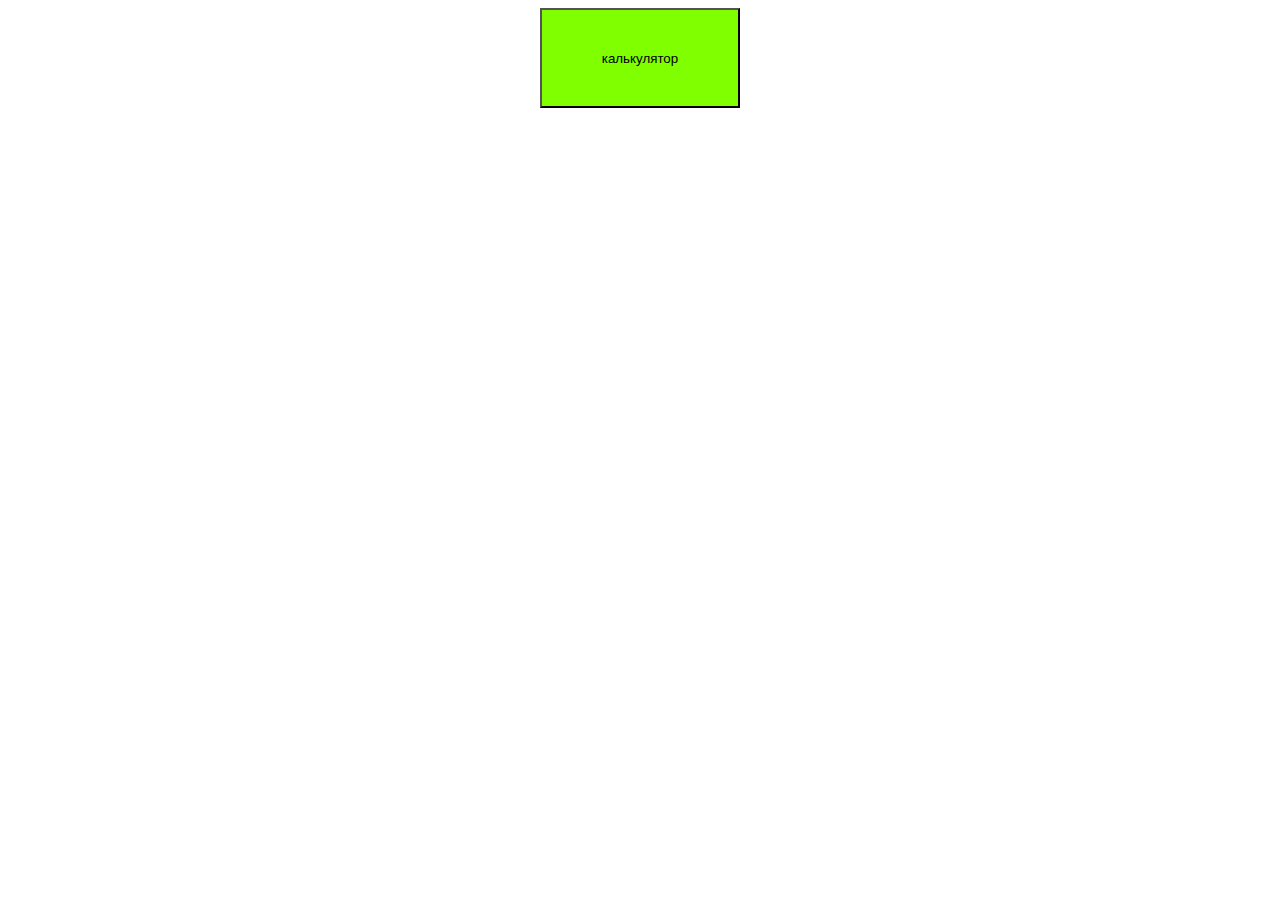
<file: LSN_12/home-work/index.html>
<!DOCTYPE html>
<html lang="en">
<head>
    <meta charset="UTF-8">
    <meta name="viewport" content="width=device-width, initial-scale=1.0">
    <title>Document</title>
    <link rel="stylesheet" href="./style.css">
</head>
<body>
    <div class="modal"> 
        <button id="calculator">калькулятор</button>
        <div class="root" id="root">
            <div class="wrapper" id="wrapper">
                <button id="close">X</button>
                <span>Calculator</span>
                <div class="input">
                    <label for="first_value">First value</label>
                    <input id="first_value" type="number">
                </div>
                <div class="input">
                    <label for="second_value">First value</label>
                    <input id="second_value" type="number">
                </div>
                <div class="error_section">
                    <span id="error"></span>
                    <button id="ok" class="action ok_btn">ok</button>
                </div>
                <div class="button_wrapper">
                    <button class="action" onclick =  opValue('+')>+</button>
                    <button class="action" onclick = opValue('-')>-</button>
                    <button class="action" onclick =  opValue('/')>/</button>
                    <button class="action" onclick =  opValue('*')>*</button>
                </div>
                <div class="button_wrapper">
                    <button id="id" class="button" onclick=clearInputs()>Clear</button>
                </div>
                <input placeholder="result" id="result">
            </div>
        </div>
    </div>
    <script src="./main.js"></script>
</body>
</html>
</file>
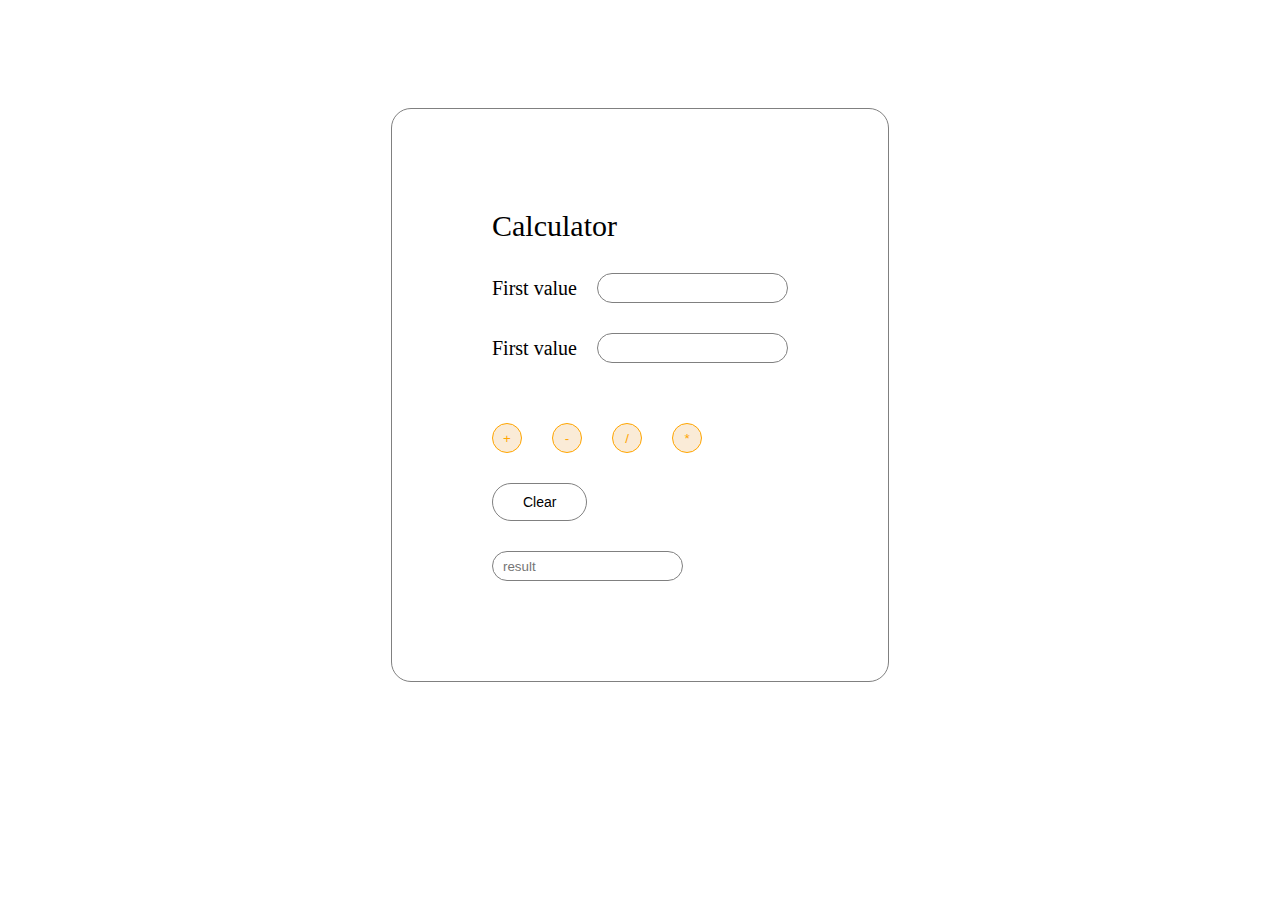
<file: LSN_12/lesson/index.html>
<!DOCTYPE html>
<html lang="en">
<head>
    <meta charset="UTF-8">
    <meta name="viewport" content="width=device-width, initial-scale=1.0">
    <title>Document</title>
    <link rel="stylesheet" href="./style.css">
</head>
<body>
    <div class="root">
        <div class="wrapper">
            <span>Calculator</span>
            <div class="input">
                <label for="first_value">First value</label>
                <input id="first_value" type="number">
            </div>
            <div class="input">
                <label for="second_value">First value</label>
                <input id="second_value" type="number">
            </div>
            <div class="error_section">
                <span id="error"></span>
                <button id="ok" class="action ok_btn">ok</button>
            </div>
            <div class="button_wrapper">
                <button class="action" onclick=addValues()>+</button>
                <button class="action" onclick=minusValues()>-</button>
                <button class="action" onclick=divideValues()>/</button>
                <button class="action" onclick=multiplyValues()>*</button>
            </div>
            <div class="button_wrapper">
                <button id="id" class="button" onclick=clearInputs()>Clear</button>
            </div>
            <input placeholder="result" id="result">
        </div>
    </div>
    <script src="./main.js"></script>
</body>
</html>
</file>
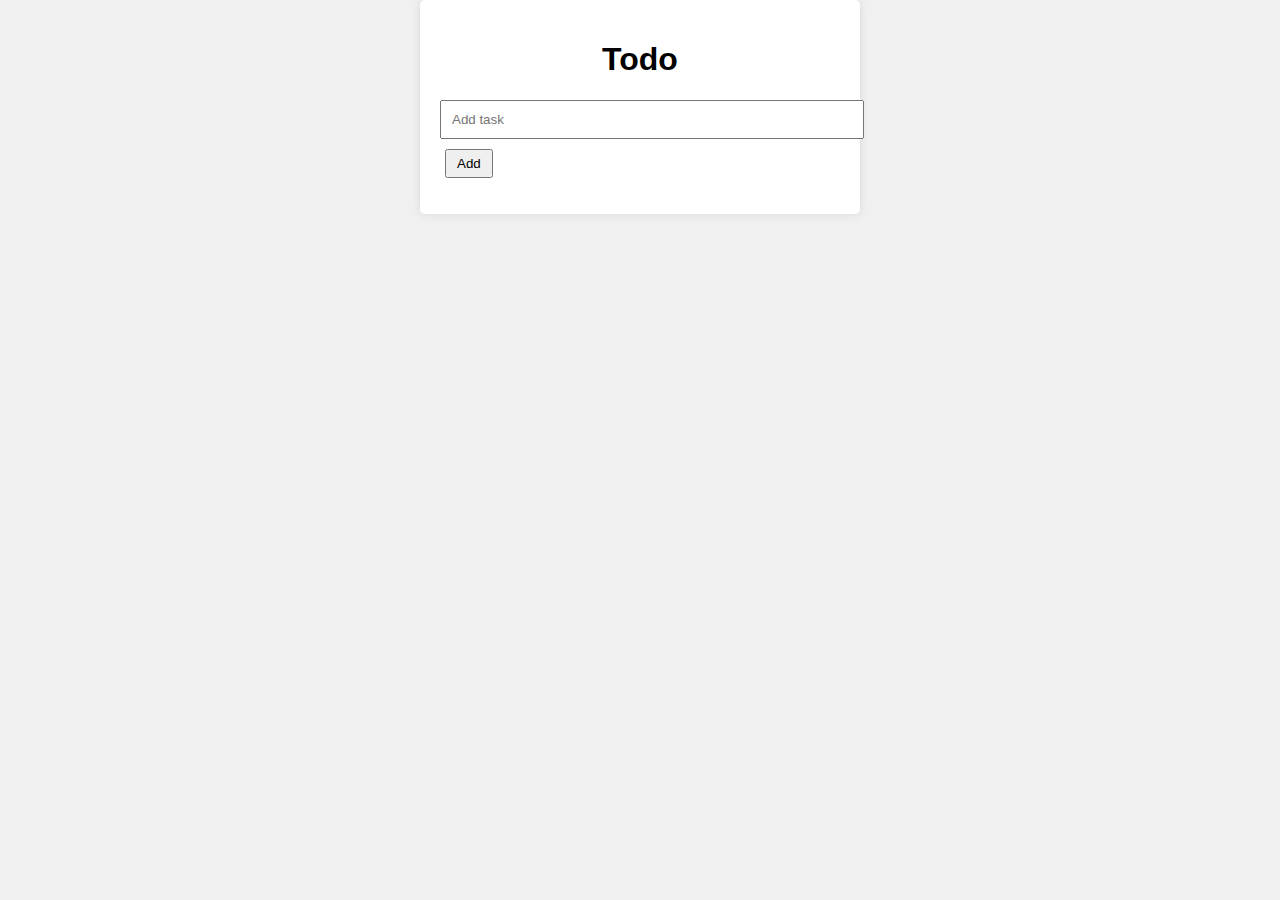
<file: LSN_13/lesson/index.html>
<!DOCTYPE html>
<html lang="en">
<head>
    <meta charset="UTF-8">
    <meta name="viewport" content="width=device-width, initial-scale=1.0">
    <title>Document</title>
    <link rel="stylesheet" href="styles.css">
</head>
<body>

    <div id="root">
        <h1>Todo</h1>
        <input placeholder="Add task" id="taskInput" type="text">
        <button id="addTaskBtn">Add</button>

        <ul id="taskList">
        </ul>
    </div>

    <script src="main.js"></script>
</body>
</html>
</file>
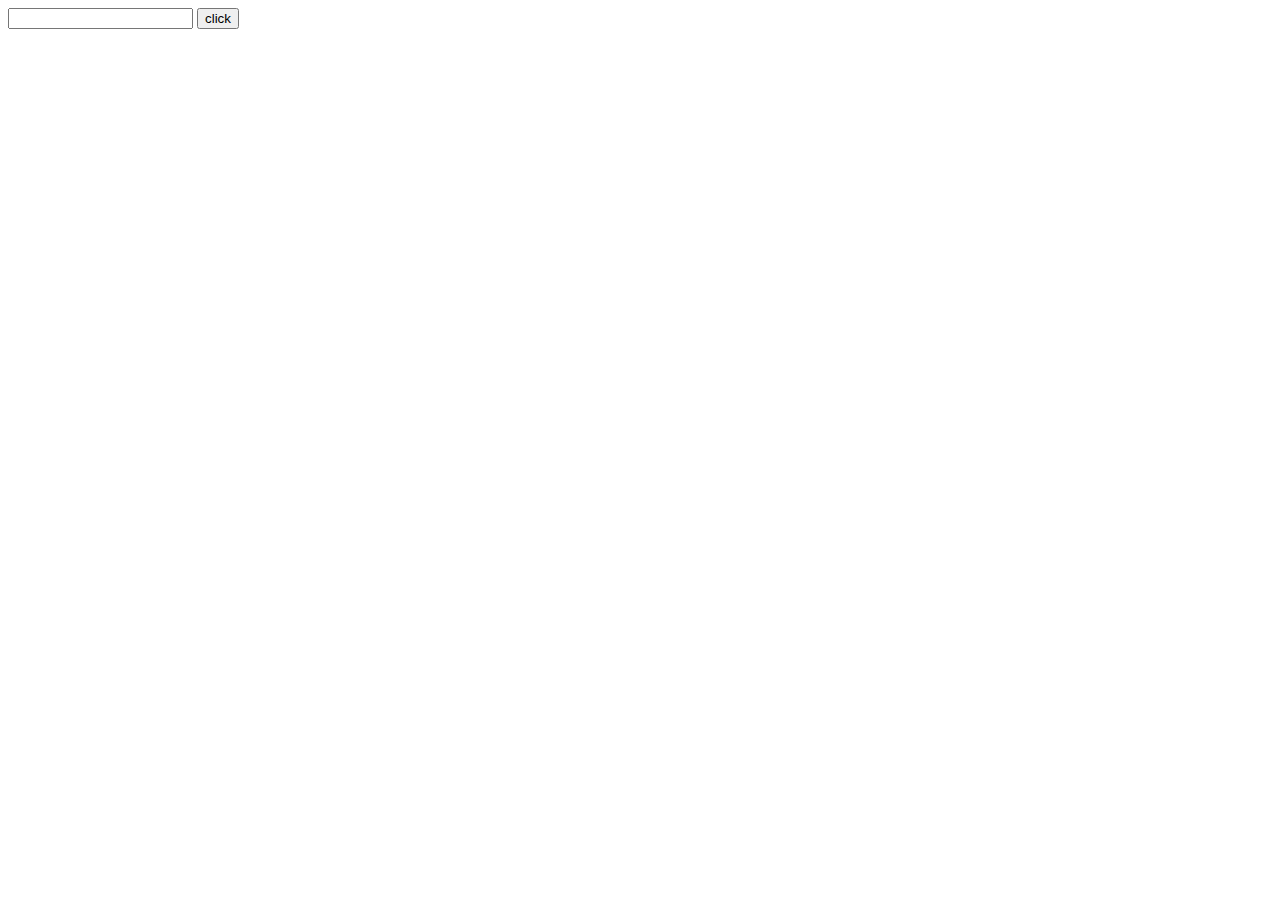
<file: LSN_14/home-work/index.html>
<!DOCTYPE html>
<html lang="en">
<head>
    <meta charset="UTF-8">
    <meta name="viewport" content="width=device-width, initial-scale=1.0">
    <title>Document</title>
</head>
<body>
    <input type="text" id="inp">
    <button id="saveBtn">click</button>
    <ul id="root">
    </ul>
    <script src="main.js"></script>
</body>
</html>
</file>
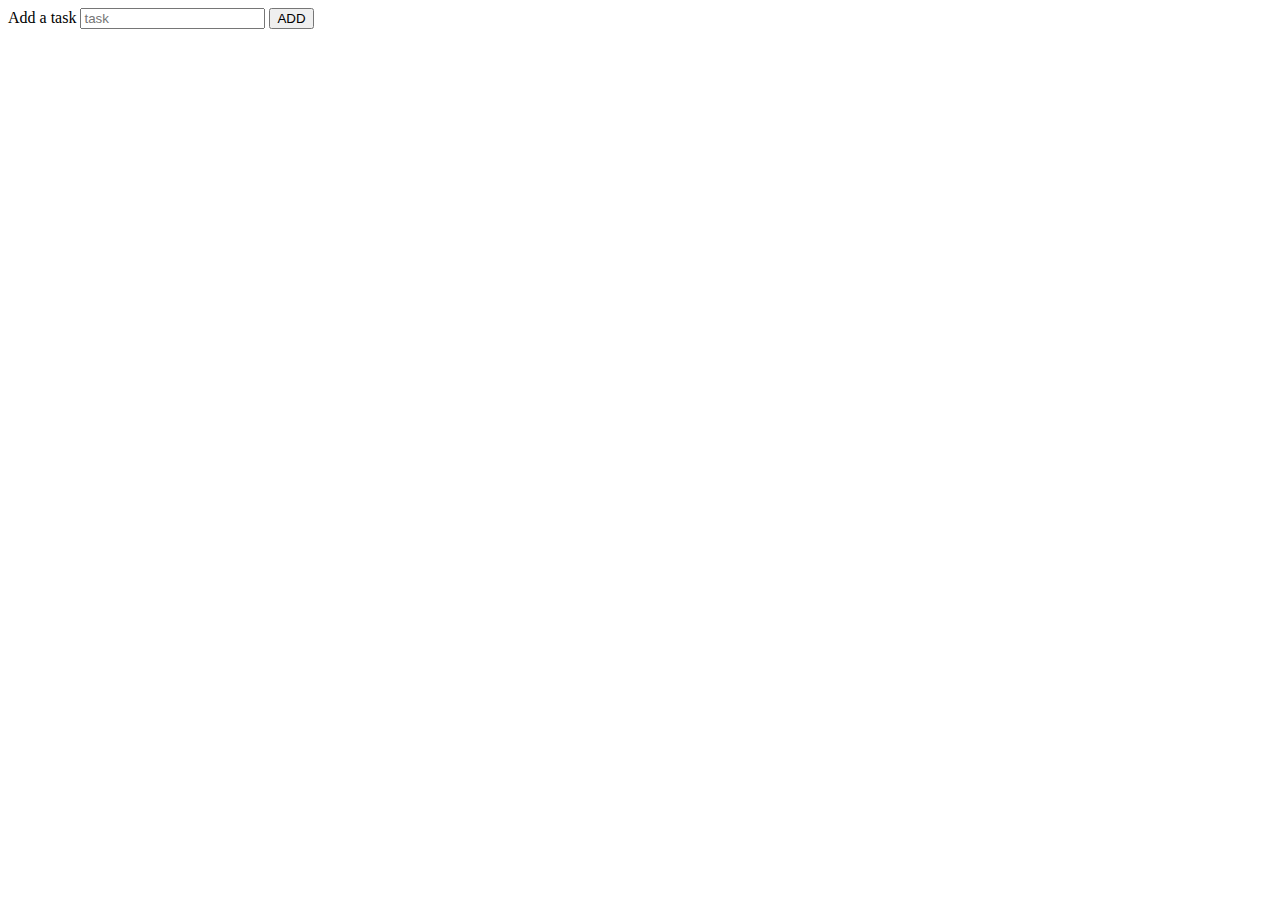
<file: LSN_17/home-work/index.html>
<!DOCTYPE html>
<html lang="en">
<head>
    <meta charset="UTF-8">
    <meta name="viewport" content="width=device-width, initial-scale=1.0">
    <title>Document</title>
</head>
<body>
    <label for="input-task">Add a task</label>
    <input type="text" id="input-task" placeholder="task">
    <button id="add-btn">ADD</button>

    <ul id="todo-list">
        <!-- <li>
            <span>Text</span>
            <button id="delete-btn">Delete</button>
            <button id="edit-btn">Edit</button>
        </li>
        <li>
            <span>Text</span>
            <button>Delete</button>
            <button>Edit</button>
        </li>
        <li>
            <span>Text</span>
            <button>Delete</button>
            <button>Edit</button>
        </li> -->
    </ul>
    <script src="./main.js"></script>
</body>
</html>
</file>
<file: LSN_12/home-work/style.css>
* {
    box-sizing: border-box;
}

.root {
    display: flex;
    justify-content: center;
    align-items: center;
}

.wrapper {
    display: flex;
    flex-direction: column;
    gap: 30px;
    align-items: flex-start;
    margin-top: 100px;
    border: 1px solid grey;
    border-radius: 20px;
    padding: 100px 100px ;
}

span {
    font-size: 30px;
}

.input {
    display: flex;
    gap: 20px;
    align-items: center;
}

label {
    font-size: 20px;
}

input {
    border-radius: 20px;
    border: 0.3px solid grey;
    height: 30px;
    padding-left: 10px;
}

.button {
    border-radius: 20px;
    border: 0.2px solid grey;
    padding: 10px 30px;
    font-size: 14px;
    background: white;
}

.action {
    width: 30px;
    height: 30px;
    border-radius: 50%;
    border: 1px solid orange;
    display: flex;
    justify-content: center;
    align-items: center;
    color: orange;
    background: antiquewhite;
}

.ok_btn {
    display: none;
}

.button_wrapper {
    display: flex;
    gap: 30px;
}

#error {
    color: red;
    font-size: 15px;
}

.error_section {
    display: flex;
    justify-content: center;
    align-items: center;
    gap: 30px;
}

input[type="number"]::-webkit-outer-spin-button,
input[type="number"]::-webkit-inner-spin-button {
    -webkit-appearance: none;
    margin: 0;
}
.root {
    display: none;
}
.modal {
    display: flex;
    justify-content: center;
}
#calculator {
    width: 200px;
    height: 100px;
    background-color: chartreuse;
}
#close {
    background-color:  chartreuse;
}
</file>
<file: LSN_12/lesson/style.css>
* {
    box-sizing: border-box;
}

.root {
    display: flex;
    justify-content: center;
    align-items: center;
}

.wrapper {
    display: flex;
    flex-direction: column;
    gap: 30px;
    align-items: flex-start;
    margin-top: 100px;
    border: 1px solid grey;
    border-radius: 20px;
    padding: 100px 100px ;
}

span {
    font-size: 30px;
}

.input {
    display: flex;
    gap: 20px;
    align-items: center;
}

label {
    font-size: 20px;
}

input {
    border-radius: 20px;
    border: 0.3px solid grey;
    height: 30px;
    padding-left: 10px;
}

.button {
    border-radius: 20px;
    border: 0.2px solid grey;
    padding: 10px 30px;
    font-size: 14px;
    background: white;
}

.action {
    width: 30px;
    height: 30px;
    border-radius: 50%;
    border: 1px solid orange;
    display: flex;
    justify-content: center;
    align-items: center;
    color: orange;
    background: antiquewhite;
}

.ok_btn {
    display: none;
}

.button_wrapper {
    display: flex;
    gap: 30px;
}

#error {
    color: red;
    font-size: 15px;
}

.error_section {
    display: flex;
    justify-content: center;
    align-items: center;
    gap: 30px;
}

input[type="number"]::-webkit-outer-spin-button,
input[type="number"]::-webkit-inner-spin-button {
    -webkit-appearance: none;
    margin: 0;
}
</file>
<file: LSN_13/lesson/styles.css>
body {
    font-family: Arial, sans-serif;
    margin: 0;
    padding: 0;
    background-color: #f0f0f0;
}

#root {
    max-width: 400px;
    margin: 0 auto;
    padding: 20px;
    background-color: #fff;
    box-shadow: 0 0 10px rgba(0, 0, 0, 0.1);
    border-radius: 5px;
}

h1 {
    text-align: center;
}

input[type="text"] {
    width: 100%;
    padding: 10px;
    margin-bottom: 10px;
}

button {
    padding: 5px 10px;
    margin-left: 5px;
    cursor: pointer;
}

ul {
    list-style: none;
    padding: 0;
}

li {
    display: flex;
    align-items: center;
    margin: 10px 0;
    border: 1px solid #ddd;
    border-radius: 5px;
    padding: 5px;
}

li button {
    margin-left: 10px;
    background-color: #ff5252;
    color: #fff;
    border: none;
    padding: 2px 5px;
    border-radius: 3px;
    cursor: pointer;
}

li button.editBtn {
    background-color: #2196F3;
}
</file>
